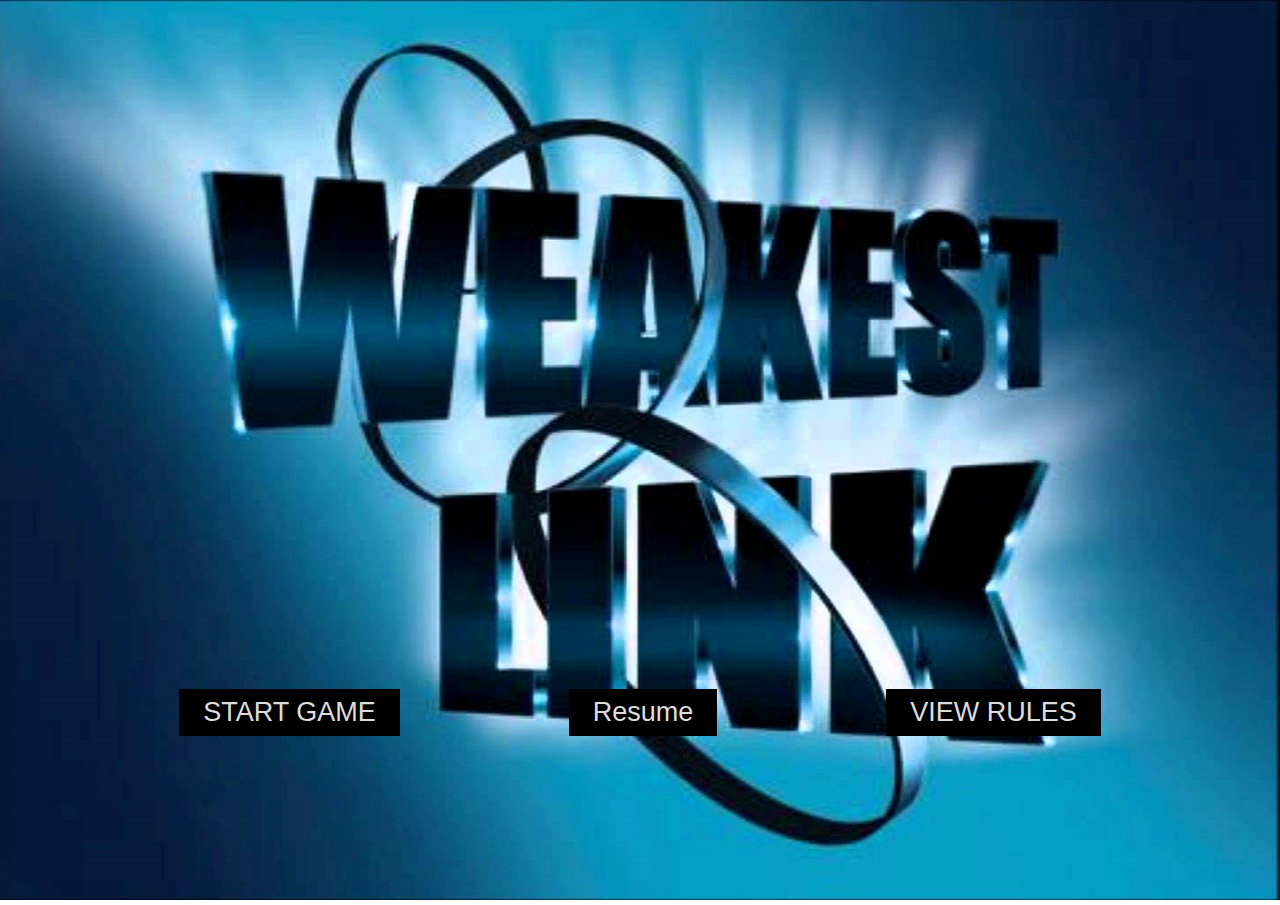
<file: index.html>
<!doctype html>
<html lang="en">
<head>
    <meta charset="UTF-8">
    <meta name="viewport"
          content="width=device-width, user-scalable=no, initial-scale=1.0, maximum-scale=1.0, minimum-scale=1.0">
    <meta http-equiv="X-UA-Compatible" content="ie=edge">
    <meta name="keywords" content="The Weakest Link, Side-client Web Development, 2019">
    <meta name="description" content="The Weakest Link, Assignment 3&4 Side-client Web Development Winter 2019">
    <title>The Weakest Link</title>
    <link rel="stylesheet" href="css/style.css" type="text/css">
    <link rel="icon" href="img/dying-monster-moving1.gif" type="image/gif">
</head>
<body>
<div id="background"><img src="img/game_start.png" alt="start"></div>
<div id="container">
    <main>
        <div id="info">
            <form action="#">
                <div class="form-item">
                    <label for="name">Name</label>
                    <input type="text" name="name" id="name" placeholder="Jon Snow">
                    <div></div>
                </div>
                <div class="form-item">
                    <label for="age">Age </label>
                    <input type="text" name="age" id="age" placeholder="25">
                    <div></div>
                </div>
                <div class="form-item">
                    <label></label>
                    <input type="radio" name="sex" value="male" id="male"><label for="male">Male</label>
                    <input type="radio" name="sex" value="female" id="female">
                    <label for="female">Female</label>
                    <input type="radio" name="sex" value="other" id="other" checked>
                    <label for="other">Other</label>
                </div>
                <a id="get_started" href="#">GET STARTED</a>
                <div></div>
            </form>

            <div id="rules">
                <h3>Round 1
                </h3>
                <p>
                    The player is required to answer a series of questions within two minutes, with the aim of
                    banking at most $500,000 from the “MONEY TREE”.
                </p>
                <p>
                    If the player answers a question correctly, the money will move upwards the “Money Tree”, by one
                    level. If the player answers the question wrong, the money is lost and the “Money Tree” starts
                    from $0 again.
                </p>
                <p>
                    Before a question is asked, the player is allowed to bank the money that corresponds to the
                    level they are at on the “Money Tree”. However, the player should not be allowed to bank money
                    if they are on level $0 on the money tree.
                </p>
                <p>
                    If the player banks the money it stays safe, however the “Money Tree”, will start again, from
                    $0.
                </p>
                <p>
                    Note, for this round you can ONLY bank at most $500,000.
                </p>
                <p>
                    Once the timer runs out, the player will automatically go onto round 2 along with all money
                    banked. Also, if the user banks $500,000 before the timer runs out they will automatically go
                    onto round 2.
                </p>
                <h3>
                    Round 2
                </h3>
                <p>
                    All money that was banked in Round 1 must be brought forward to this round.
                </p>
                <p>
                    Like Round 1, the player is required to answer a series of questions however, within 90 seconds,
                    with the aim of banking at most $1,000,000 from the “MONEY TREE”.
                </p>
                <p>
                    Like Round 1, if the player answers a question correctly, the money will move upwards the “Money
                    Tree”, by one level. If the player answers the question wrong, the money is lost and the “Money
                    Tree” starts from $0 again.
                </p>
                <p>
                    Before a question is asked, the player is allowed to bank the money that corresponds to the
                    level they are at on the “Money Tree”. However, the player should not be allowed to bank money
                    if they are on level $0 on the money tree.
                </p>
                <p>
                    If the player banks the money it stays safe, however the “Money Tree”, will start again, from
                    $0.
                </p>
                <p>
                    Note, for this round you can ONLY bank at most $1,000,000.
                </p>
                <p>
                    Once the timer runs out, the player will automatically go onto round 3, the Sudden death round.
                    However, the player will only go onto Round 3 if some money was banked. If no money was ever
                    banked, then at this point the player will lose and be deemed the “Weakest Link”
                </p>
                <h3>
                    Round 3
                </h3>
                <p>
                    Once the player qualifies for Round 3 then they will be required to answer a series of questions
                    within 1 minute, in this Sudden death round. Once the player correctly answer all questions
                    asked within the specified time then they will win the game and walk away with all the money
                    that was banked. However, any question answered incorrectly will automatically cause the player
                    to lose the game and be deemed, “The Weakest Link”
                </p>
            </div>
        </div>
    </main>
    <footer>
        <form id="buttons" action="#">
            <input id="start_button" type="button" value="START GAME">
            <input id="resume_button" type="button" value="Resume">
            <input id="rules_button" type="button" value="VIEW RULES">
        </form>
    </footer>
</div>
<script src="js/script.js"></script>
</body>
</html>
</file>
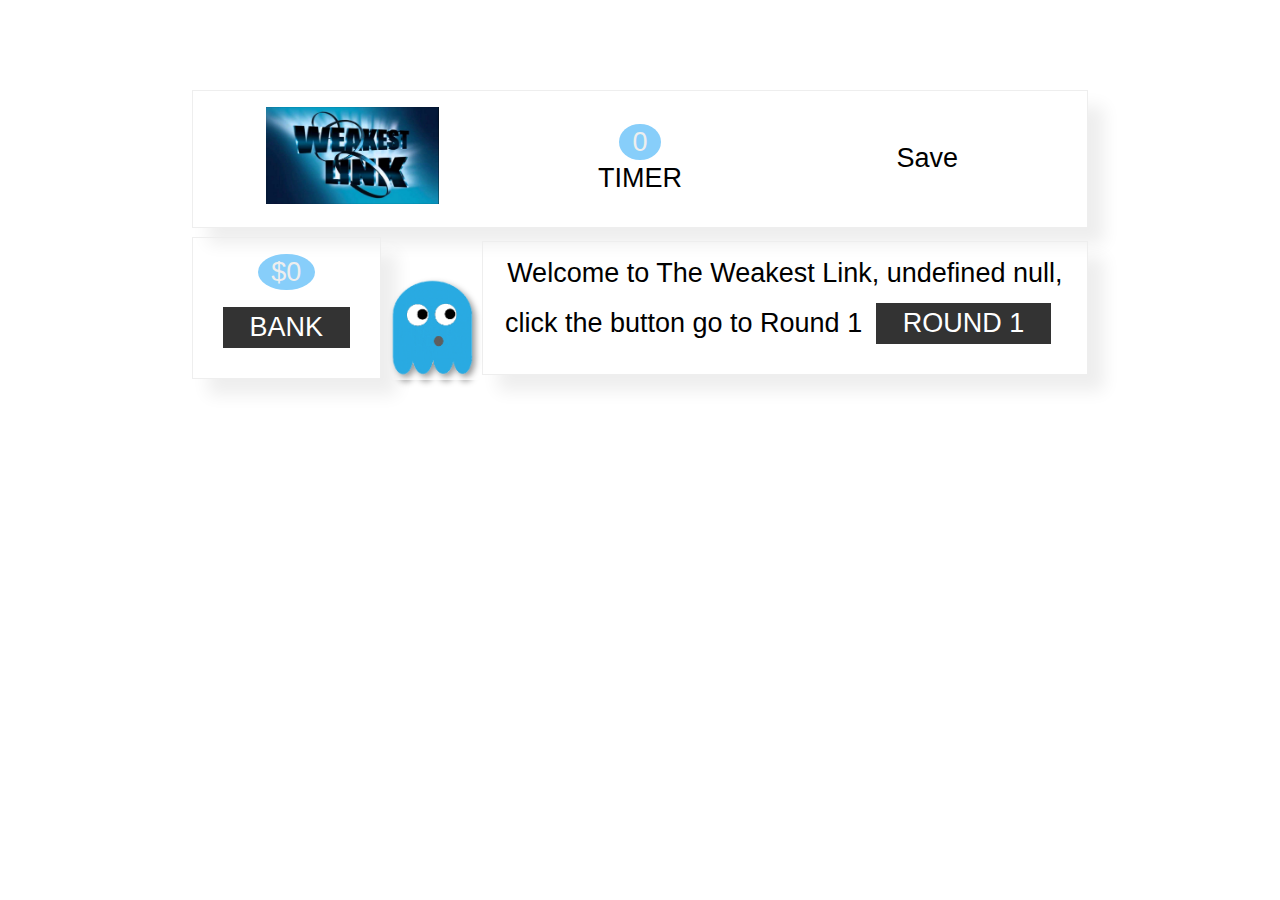
<file: html/gaming.html>
<!doctype html>
<html lang="en">
<head>
    <meta charset="UTF-8">
    <meta name="viewport"
          content="width=device-width, user-scalable=no, initial-scale=1.0, maximum-scale=1.0, minimum-scale=1.0">
    <meta http-equiv="X-UA-Compatible" content="ie=edge">
    <meta name="keywords" content="The Weakest Link, Side-client Web Development, 2019">
    <meta name="description" content="The Weakest Link, Assignment 3&4 Side-client Web Development Winter 2019">
    <title>The Weakest Link</title>
    <link rel="stylesheet" href="../css/gaming.css" type="text/css">
    <link rel="icon" href="../img/dying-monster-moving1.gif" type="image/gif">
</head>
<body>
<div id="container">
    <aside>
        <div  id='logo'>
            <a href="../index.html"><img src="../img/game_start.png" alt="the weak link"></a>
        </div>
        <div>
            <div id="timer">0</div>
            <div >TIMER</div>
        </div>
        <div>Save</div>
    </aside>
    <main>
        <div>
            <div id="money_tree"></div>
            <div>
                <div id="bank">$0</div>
                <div>BANK</div>
            </div>
        </div>
        <div>
            <img src="../img/dying-monster-moving1.gif" alt="host">
        </div>
        <div>
            <div id="game_stage">
                Lorem ipsum dolor sit amet, consectetur adipisicing elit. Animi atque dolore eligendi et excepturi impedit iste nulla reiciendis. A eveniet id laboriosam! Beatae et ex labore quae quas, unde voluptatem.
            </div>
        </div>
    </main>
</div>
<script src="../js/gaming.js"></script>
</body>
</html>
</file>
<file: css/style.css>
body{
    padding: 0;
    margin: 0;
    text-align: center;
    transition: all 1s;
    font-family: Arial, Helvetica, sans-serif;
    font-size: 2vmin;
    color: white;
}
img{
    width: 100%;
    height: 100%;
}
#background{
    width: 100%;
    height: 100%;
    position: absolute;
    z-index: -1;
}
#container{
    position: absolute;
    height: 100%;
    width: 100%;
    display: grid;
    grid-template-rows: repeat(12, 1fr);
    grid-row-gap: 1em;
}
main{
    grid-row: 3/10;
    margin: 0 1rem;
    position: relative;
    font-size: 2vmin;
}
footer{
    grid-row: 10/12;
}
#info > form, #rules{
    color: #333;
    position: absolute;
    height: 100%;
    width: 100%;
    background-color: white;
    display: none;
    overflow: auto;
    box-sizing: border-box;
}
#rules{
    padding: 0 1.5em;
}
#info > form{
    padding-top: 1em;
}
#info > form > *{
    font-size: 1.5em;
    margin: 1em;
}

input[type=text]{
    font-size: 1.5em;
    border: none;
    border-bottom: .05rem solid;
}
input[type=radio]{
    width: 1em;
    height: 1em;
}
#buttons{
    width: 90%;
    display: flex;
    justify-content: space-between;
    margin: 0 auto;
}
#get_started, #start_button,#resume_button, #rules_button{
    font-size: 3vmin;
    background-color: black;
    color: #DDDDDD;
    border: none;
    text-decoration: none;
    display: inline-block;
    padding: .5rem 1.5rem;
}
#get_started:hover, #start_button:hover,#resume_button:hover, #rules_button:hover{
    color: black;
    background-color: lightcoral;
}
input + div, #get_started + div{
    color: lightcoral;
    font-size: .8em;
}
@media (min-width: 768px) {
    #container {
        width: 80%;
        margin-left: 50%;
        transform: translateX(-50%);
    }
}
</file>
<file: css/gaming.css>
body{
    padding: 0;
    margin: 0;
    font-size: 1.5vmin;
    font-family: Arial, Helvetica, sans-serif;
    text-align: center;
}
#container{
    width: 90%;
    height: 100%;
    margin: 0 auto;
}
aside{
    margin-top: 10vmin;
    margin-bottom: 1vmin;
    font-size: 2em;
    height: 10%;
    display: flex;
    flex-direction: row;
    justify-content: space-around;
    align-items: center;
}
aside > *{
    width: 20%;
}
aside img{
    height: 100%;
    width: 100%;
}
main{
    font-size: 2em;
    display: grid;
    grid-template-columns: 1fr 1fr 6fr ;
}
main img{
    width: 100%;
    filter: drop-shadow(.2rem .2rem .2rem #999);
}
main > div {
    display: flex;
    flex-direction: column;
}
main > div:not(:last-child){
    justify-content: flex-end;
}
main > div:last-child{
    justify-content: center;
}
#money_tree, #money_tree+div, #logo+div{
    display: flex;
    flex-direction: column;
    justify-content: center;
    align-items: center;
}
#money_tree > div{
    width: fit-content;
}
#money_tree > div, #bank, #timer{
    color: #eee;
    background-color: lightskyblue;
    border-radius: 50%;
    margin-bottom: .1em;
    padding: .1em .5em;
    box-sizing: border-box;
}
.current_branch{
    background-color: lightgreen !important;
}

#bank ~ div,
button,
#game_stage > *:not(:first-child),
#save,
#resume{
    font-size: 1em;
    color: white;
    background-color: #333;
    border:none;
    outline: none;
    cursor: default;
    padding: .2em 1em;
    margin: .5em;
}
#game_stage, aside, main>div:first-child{
    padding: 1rem;
    border: .05rem solid #EEEEEE;
    box-shadow: 1rem 1rem 1rem #EEEEEE;
}
#bank ~ div:hover,
button:hover,
#game_stage > *:not(:first-child):hover,
#save:hover,
#resume:hover{
    background-color: lightcoral;
    cursor: pointer;
}
#bank ~ div:active,
button:active,
#game_stage > *:not(:first-child):active,
#save:active,
#resume:active{
    background-color: lightgreen;
}
@media (min-width: 768px) {
    #container {
        width: 70%;
    }
}
</file>
